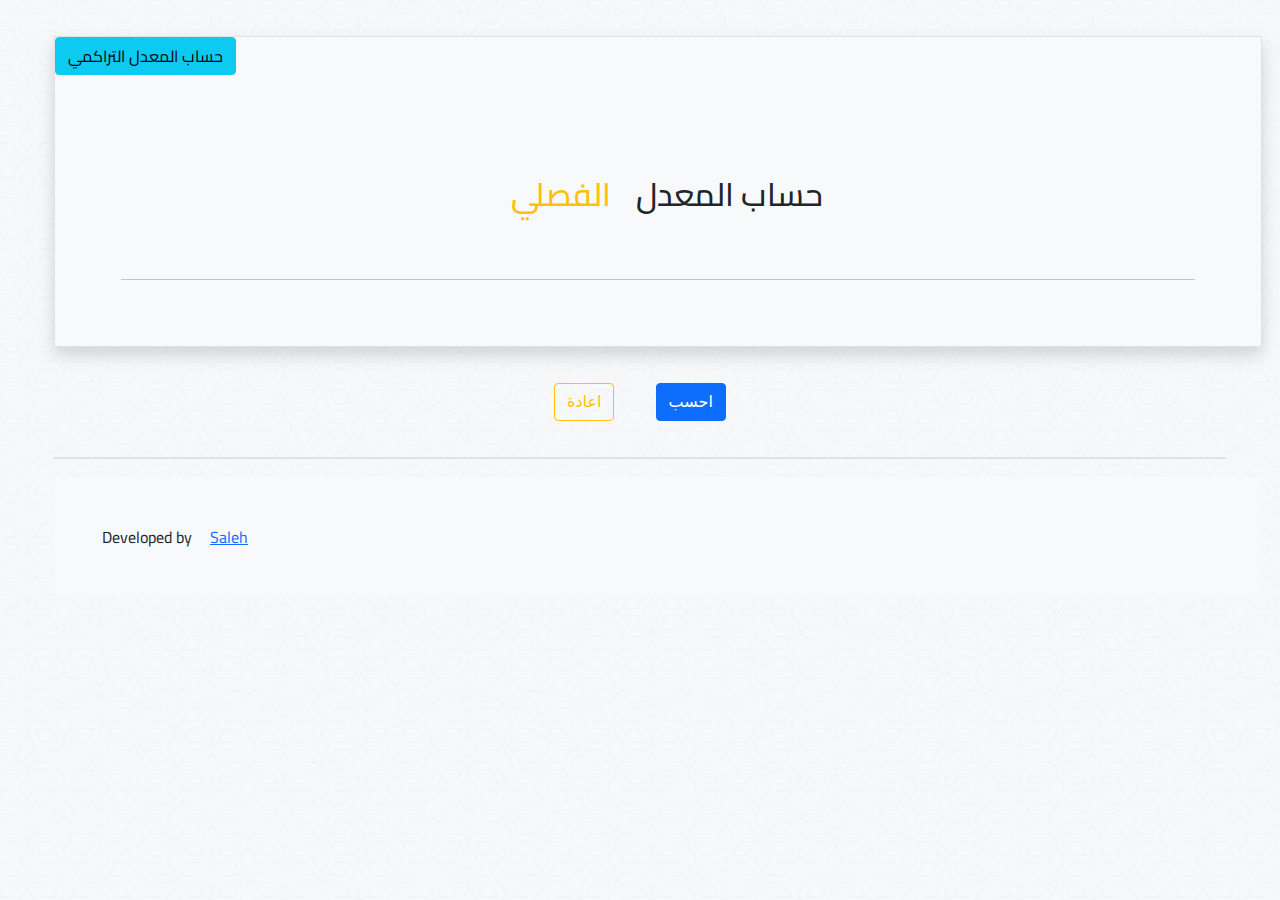
<file: GPA/index.html>
<!DOCTYPE html>
<html lang="ar">
<head>
    <meta charset="UTF-8">
    <meta http-equiv="X-UA-Compatible" content="IE=edge">
    <meta name="viewport" content="width=device-width, initial-scale=1.0">
    <link rel="stylesheet" href="css/main.css">
    <link rel="stylesheet" href="css/bootstrap.min.css">
    <title>حساب المعدل</title>
</head>
<body>
    <div class="container-fluid border bg-light p-5 shadow">
        <a href="cavg.html" target="_blank"><button class="calcAVG btn btn-info">حساب المعدل التراكمي</button></a>
        <h2 class="p-5">حساب المعدل <span class="text-warning">الفصلي</span> </h2>
        <hr>

    </div>        
    <button id="btn" class="btn btn-outline-warning" onclick="location.reload()">اعادة</button>
    <button id="btn1" class="btn btn-primary" onclick="calculate()">احسب</button>


    <div class="result border bg-light" id="result"></div>
    <p class="text-start bg-light container-fluid p-5" >Developed by<a href="https://twitter.com/6oq6__" target="_blank">Saleh</a>  </p>

    <script src="js/Main.js"></script>
    <script src="js/bootstrap.bundle.min.js"></script>

</body>
</html>
</file>
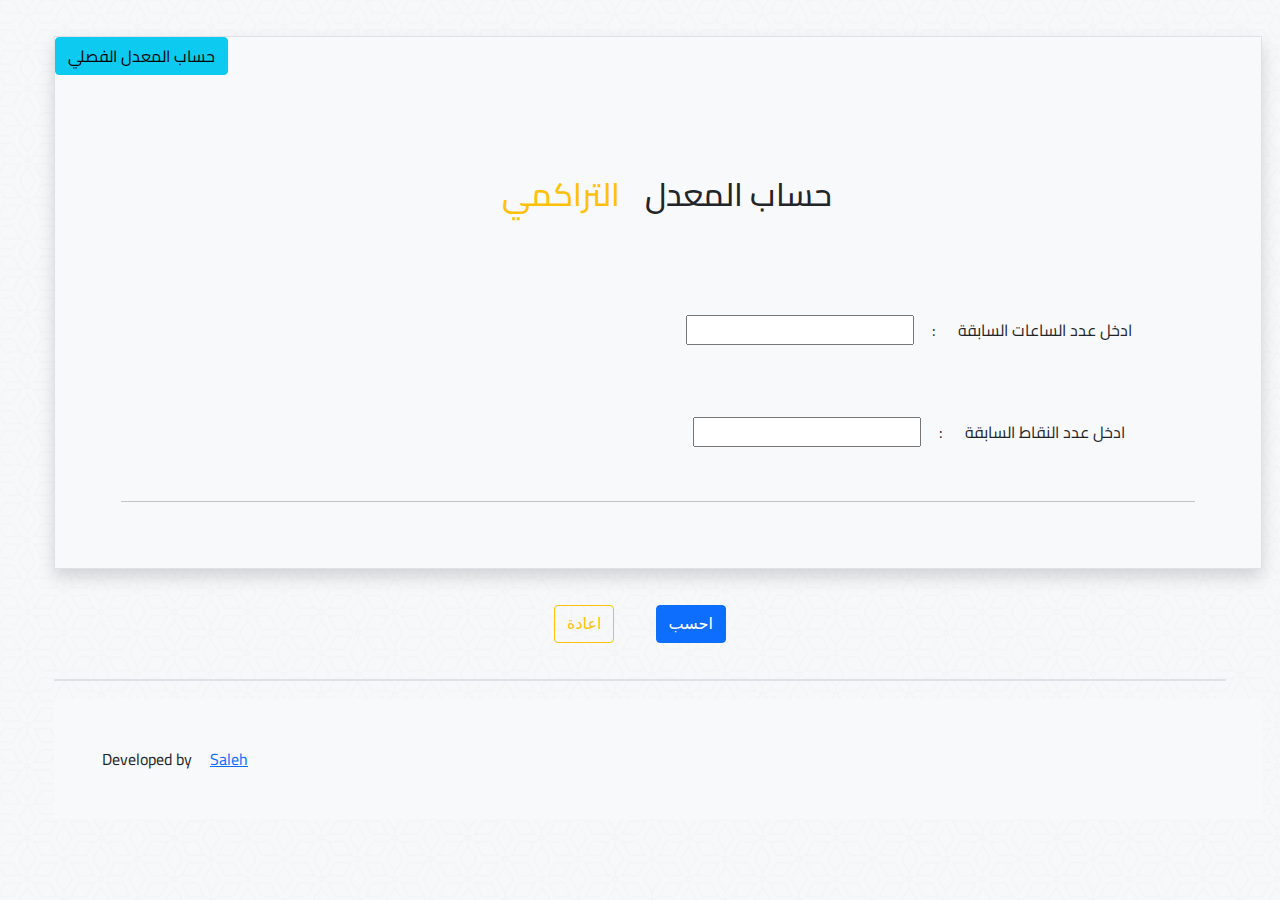
<file: GPA/cavg.html>
<!DOCTYPE html>
<html lang="ar">
<head>
    <meta charset="UTF-8">
    <meta http-equiv="X-UA-Compatible" content="IE=edge">
    <meta name="viewport" content="width=device-width, initial-scale=1.0">
    <link rel="stylesheet" href="css/main.css">
    <link rel="stylesheet" href="css/bootstrap.min.css">
    <title>حساب المعدل</title>
</head>
<body>
    <div class="container-fluid border bg-light p-5 shadow">
        <a href="index.html" target="_blank"><button class="calcAVG btn btn-info">حساب المعدل الفصلي</button></a>
        <h2 class="p-5">حساب المعدل <span class="text-warning">التراكمي</span> </h2>
        <div class="row justify-content-end align-item-center">
            <div class="col-md-6 col-sm-12">
                <input type="text" name="" id="Lcredit">: <span>ادخل عدد الساعات السابقة</span>
            </div>
            <div class="col-md-6 col-sm-12">
                <input type="text" name="" id="Lpoints">: <span>ادخل عدد النقاط السابقة</span>
            </div>
        </div>
        <hr>
    </div>        
    <button id="btn" class="btn btn-outline-warning" onclick="location.reload()">اعادة</button>
    <button id="btn1" class="btn btn-primary" onclick="calculate()">احسب</button>


    <div class="result border bg-light" id="result"></div>
    <p class="text-start bg-light container-fluid p-5" >Developed by<a href="https://twitter.com/6oq6__" target="_blank">Saleh</a>  </p>

    <script  src="js/AVG.js"></script>
    <script src="js/bootstrap.bundle.min.js"></script>

</body>
</html>
</file>
<file: GPA/css/main.css>
@import url('https://fonts.googleapis.com/css2?family=Cairo:wght@300&display=swap');
body{
    background-image: url("bg.jpg");
}

.container-fluid,*{
    text-align: center;
    margin: 18px !important;
    font-family: 'Cairo', sans-serif; 
    
}
.container-fluid{
    position: relative;
}

.calcAVG{
    position: absolute;
    left: 0;
    top: 0;
    margin: 0 !important;
}


p span{
    color: red !important;
}
</file>
